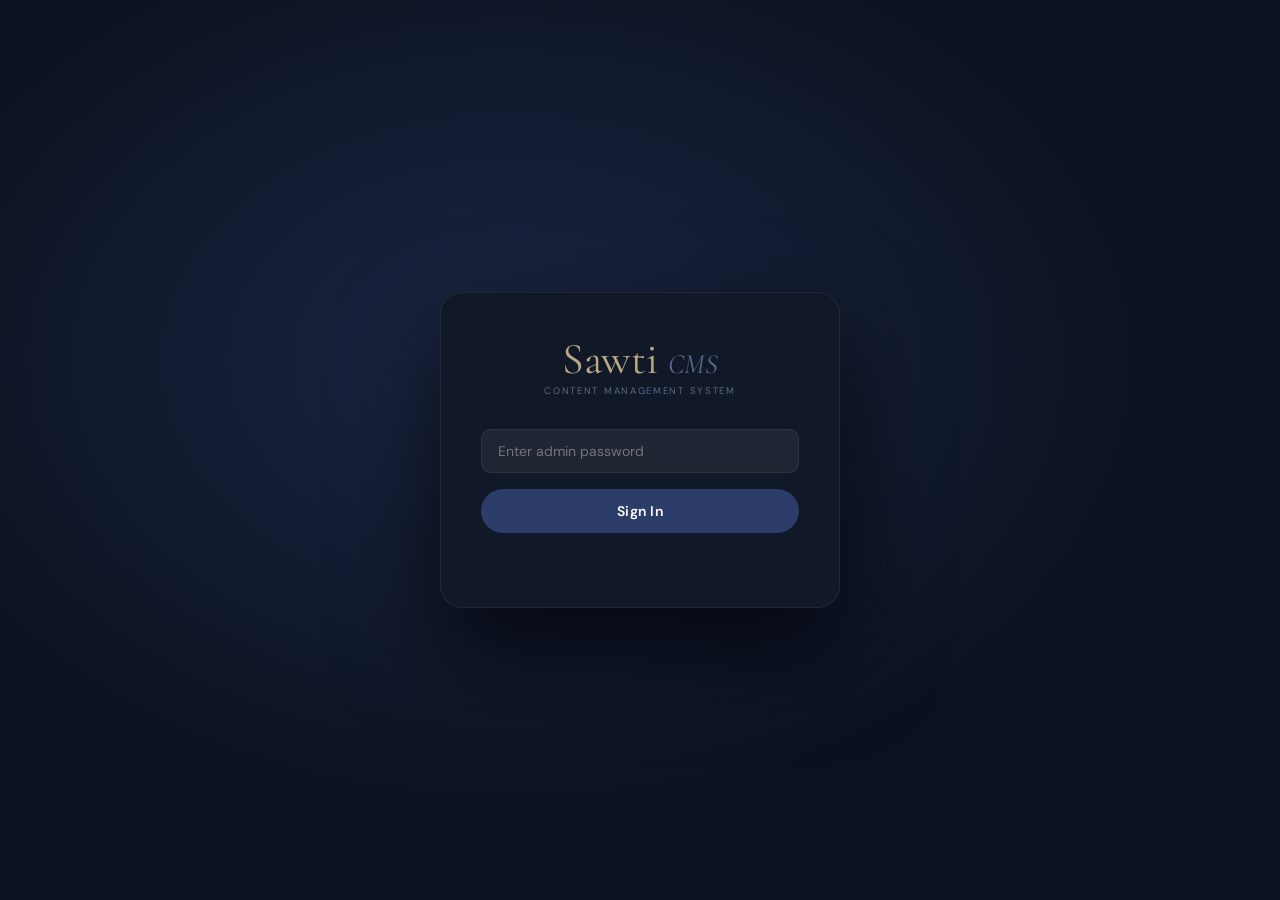
<file: sawti-updated/admin.html>
<!DOCTYPE html>
<html lang="en">
<head>
<meta charset="UTF-8">
<meta name="viewport" content="width=device-width, initial-scale=1.0">
<title>Sawti CMS — Admin</title>
<link href="https://fonts.googleapis.com/css2?family=DM+Sans:opsz,wght@9..40,300;9..40,400;9..40,500;9..40,600;9..40,700&family=Cormorant+Garamond:ital,wght@1,500&family=Noto+Sans+Arabic:wght@400;500;600&display=swap" rel="stylesheet">
<style>
:root{--bg:#0b1120;--panel:#111827;--card:#1a2540;--b:rgba(255,255,255,0.07);--gold:#baaa84;--navy:#2c3d69;--acc:#4f8ef7;--red:#ef4444;--grn:#22c55e;--ylw:#f59e0b;--txt:#e8edf5;--mut:#5a6a8a;--f:'DM Sans',system-ui,sans-serif;}
*,*::before,*::after{box-sizing:border-box;margin:0;padding:0;}
html,body{height:100%;overflow:hidden;}
body{font-family:var(--f);background:var(--bg);color:var(--txt);-webkit-font-smoothing:antialiased;}
button,input,textarea,select{font-family:var(--f);}
a{color:inherit;text-decoration:none;}
::-webkit-scrollbar{width:5px;height:5px;}
::-webkit-scrollbar-track{background:transparent;}
::-webkit-scrollbar-thumb{background:rgba(255,255,255,.1);border-radius:3px;}

/* ── LOGIN ─────────────────────────────────────────── */
#login{position:fixed;inset:0;z-index:9999;background:radial-gradient(ellipse at 40% 40%,rgba(44,61,105,.5) 0%,transparent 60%),var(--bg);display:flex;align-items:center;justify-content:center;}
.lb{width:400px;padding:2.75rem 2.5rem;background:var(--panel);border:1px solid var(--b);border-radius:22px;box-shadow:0 40px 100px rgba(0,0,0,.7);text-align:center;}
.lb-logo{font-family:'Cormorant Garamond',serif;font-style:italic;font-size:44px;color:#fff;margin-bottom:4px;line-height:1;}
.lb-logo em{color:var(--gold);font-style:normal;}
.lb-sub{font-size:9.5px;letter-spacing:.18em;text-transform:uppercase;color:var(--mut);margin-bottom:2rem;}
.lb input{width:100%;padding:12px 16px;border-radius:10px;margin-bottom:1rem;background:rgba(255,255,255,.06);border:1.5px solid var(--b);color:var(--txt);font-size:14px;outline:none;transition:border-color .2s;}
.lb input:focus{border-color:var(--gold);}
.lb-btn{width:100%;padding:13px;border-radius:40px;border:none;cursor:pointer;background:var(--navy);color:#fff;font-size:14px;font-weight:600;letter-spacing:.03em;transition:all .2s;}
.lb-btn:hover{background:var(--gold);color:#0b1120;}
.lb-err{font-size:12px;color:var(--red);margin-top:.75rem;min-height:18px;}

/* ── APP SHELL ──────────────────────────────────────── */
#app{display:none;height:100vh;flex-direction:column;}

/* ── TOP BAR ────────────────────────────────────────── */
.tb{height:54px;display:flex;align-items:center;background:var(--panel);border-bottom:1px solid var(--b);flex-shrink:0;z-index:400;}
.tb-brand{width:220px;flex-shrink:0;padding:0 1.25rem;display:flex;align-items:center;gap:10px;}
.tb-logo{font-family:'Cormorant Garamond',serif;font-style:italic;font-size:22px;color:#fff;white-space:nowrap;}
.tb-logo em{color:var(--gold);font-style:normal;}
.tb-tag{font-size:8px;letter-spacing:.16em;text-transform:uppercase;color:var(--mut);}
.tb-sep{width:1px;height:28px;background:var(--b);flex-shrink:0;}
.tb-pages{display:flex;align-items:center;gap:3px;padding:0 .75rem;flex:1;overflow-x:auto;scrollbar-width:none;}
.tb-pages::-webkit-scrollbar{display:none;}
.ptab{flex-shrink:0;height:34px;padding:0 13px;border-radius:7px;border:none;cursor:pointer;background:none;color:var(--mut);font-size:12px;font-weight:500;transition:all .15s;white-space:nowrap;display:flex;align-items:center;gap:6px;}
.ptab:hover{background:rgba(255,255,255,.05);color:var(--txt);}
.ptab.on{background:rgba(79,142,247,.15);color:var(--acc);}
.tb-right{display:flex;align-items:center;gap:8px;padding:0 1rem;margin-left:auto;flex-shrink:0;}
.tb-langrow{display:flex;gap:2px;background:rgba(0,0,0,.25);border-radius:7px;padding:2px;}
.tb-lang{height:28px;padding:0 10px;border:none;border-radius:5px;cursor:pointer;background:none;color:var(--mut);font-size:11px;font-weight:600;transition:all .15s;}
.tb-lang.on{background:var(--navy);color:#fff;}
.dev-row{display:flex;gap:2px;padding:2px;background:rgba(0,0,0,.3);border-radius:7px;}
.dev{width:28px;height:26px;border-radius:4px;border:none;cursor:pointer;background:none;color:var(--mut);display:flex;align-items:center;justify-content:center;transition:all .15s;font-size:13px;}
.dev.on{background:rgba(255,255,255,.12);color:var(--txt);}
.pub-btn{padding:8px 20px;border-radius:20px;border:none;cursor:pointer;background:var(--grn);color:#fff;font-size:12.5px;font-weight:700;transition:all .2s;white-space:nowrap;}
.pub-btn:hover{background:#16a34a;}
.pub-ok{font-size:12px;color:var(--grn);display:none;white-space:nowrap;}
.lo-btn{padding:6px 13px;border-radius:20px;border:1px solid var(--b);background:none;color:var(--mut);cursor:pointer;font-size:12px;transition:all .15s;}
.lo-btn:hover{border-color:var(--red);color:var(--red);}

/* ── SPLIT ──────────────────────────────────────────── */
.split{flex:1;display:flex;overflow:hidden;}

/* ── SIDEBAR ────────────────────────────────────────── */
.sb{width:220px;flex-shrink:0;background:var(--panel);border-right:1px solid var(--b);overflow-y:auto;display:flex;flex-direction:column;}
.sb-section{padding:.6rem .75rem .25rem;}
.sb-sh{font-size:8.5px;font-weight:700;letter-spacing:.16em;text-transform:uppercase;color:var(--mut);padding:.1rem .5rem .5rem;display:block;}
.sbn{width:100%;padding:7px 10px;border-radius:8px;border:none;cursor:pointer;background:none;color:var(--mut);font-size:12.5px;font-weight:500;text-align:left;display:flex;align-items:center;gap:8px;transition:all .15s;margin-bottom:2px;}
.sbn:hover{background:rgba(255,255,255,.05);color:var(--txt);}
.sbn.on{background:rgba(186,170,132,.12);color:var(--gold);}
.sbn-ic{width:16px;text-align:center;flex-shrink:0;opacity:.7;font-size:13px;}
.sb-div{height:1px;background:var(--b);margin:.5rem .75rem;}

/* ── MAIN EDITOR AREA ───────────────────────────────── */
.main{flex:1;overflow:hidden;display:flex;flex-direction:column;}
.panels{flex:1;overflow-y:auto;}
.panel{display:none;padding:1.5rem;}
.panel.on{display:block;}

/* ── PANEL HEADER ───────────────────────────────────── */
.pnl-hd{display:flex;align-items:center;justify-content:space-between;margin-bottom:1.25rem;}
.pnl-title{font-size:17px;font-weight:700;color:var(--txt);}
.pnl-sub{font-size:12px;color:var(--mut);margin-top:2px;}
.lang-tabs{display:flex;gap:3px;background:rgba(0,0,0,.25);border-radius:9px;padding:3px;}
.ltab{padding:5px 14px;border-radius:6px;border:none;cursor:pointer;background:none;color:var(--mut);font-size:11.5px;font-weight:600;transition:all .15s;}
.ltab.on{background:var(--navy);color:#fff;}

/* ── FORM COMPONENTS ────────────────────────────────── */
.fld{margin-bottom:1rem;}
.lbl{font-size:10.5px;font-weight:700;letter-spacing:.08em;text-transform:uppercase;color:var(--mut);display:block;margin-bottom:5px;}
.inp,.ta,.sel{width:100%;padding:9px 12px;border-radius:9px;background:rgba(255,255,255,.05);border:1.5px solid var(--b);color:var(--txt);font-size:13px;outline:none;transition:border-color .2s;}
.inp:focus,.ta:focus,.sel:focus{border-color:var(--gold);}
.ta{min-height:72px;resize:vertical;line-height:1.55;}
.sel option{background:var(--card);}
.g2{display:grid;grid-template-columns:1fr 1fr;gap:12px;}
.g3{display:grid;grid-template-columns:1fr 1fr 1fr;gap:12px;}
.card{background:var(--card);border:1px solid var(--b);border-radius:12px;padding:1.25rem;margin-bottom:1rem;}
.card-h{font-size:11.5px;font-weight:700;letter-spacing:.06em;text-transform:uppercase;color:var(--mut);margin-bottom:1rem;display:flex;align-items:center;justify-content:space-between;}

/* ── BUTTONS ────────────────────────────────────────── */
.btn-prim{padding:10px 20px;border-radius:9px;border:none;cursor:pointer;background:var(--navy);color:#fff;font-size:13px;font-weight:600;transition:all .2s;}
.btn-prim:hover{background:var(--acc);}
.btn-gold{padding:10px 20px;border-radius:9px;border:none;cursor:pointer;background:var(--gold);color:#0b1120;font-size:13px;font-weight:700;transition:all .2s;}
.btn-gold:hover{filter:brightness(1.1);}
.btn-ghost{padding:8px 14px;border-radius:8px;border:1.5px solid var(--b);background:none;color:var(--mut);font-size:12.5px;cursor:pointer;transition:all .15s;}
.btn-ghost:hover{border-color:var(--gold);color:var(--gold);}
.btn-danger{padding:8px 14px;border-radius:8px;border:none;background:rgba(239,68,68,.12);color:var(--red);font-size:12.5px;cursor:pointer;font-weight:600;transition:all .15s;}
.btn-danger:hover{background:var(--red);color:#fff;}
.btn-sm{padding:4px 10px;border-radius:6px;font-size:11px;font-weight:600;}
.btn-add{width:100%;padding:10px;border-radius:9px;border:1.5px dashed rgba(186,170,132,.3);background:none;color:var(--mut);font-size:13px;cursor:pointer;display:flex;align-items:center;justify-content:center;gap:6px;transition:all .2s;margin-top:8px;}
.btn-add:hover{border-color:var(--gold);color:var(--gold);}

/* ── ARTICLE ROWS ───────────────────────────────────── */
.art-list{display:flex;flex-direction:column;gap:8px;margin-bottom:10px;}
.art-item{background:var(--card);border:1px solid var(--b);border-radius:10px;padding:12px 14px;display:flex;align-items:flex-start;gap:12px;transition:all .15s;}
.art-item:hover{border-color:rgba(186,170,132,.25);}
.art-drag{color:var(--mut);cursor:grab;font-size:14px;padding-top:2px;flex-shrink:0;}
.art-body{flex:1;min-width:0;}
.art-title{font-size:13px;font-weight:600;color:var(--txt);margin-bottom:3px;line-height:1.35;white-space:nowrap;overflow:hidden;text-overflow:ellipsis;}
.art-meta{font-size:10.5px;color:var(--mut);display:flex;gap:8px;flex-wrap:wrap;}
.art-tag{padding:1px 7px;border-radius:20px;background:rgba(186,170,132,.12);color:var(--gold);font-size:10px;font-weight:600;}
.art-actions{display:flex;gap:5px;flex-shrink:0;}

/* ── EDIT MODAL ─────────────────────────────────────── */
#modal-bg{position:fixed;inset:0;z-index:8000;background:rgba(0,0,0,.65);display:none;align-items:center;justify-content:center;}
#modal-bg.vis{display:flex;}
.modal{width:560px;max-height:90vh;background:var(--panel);border:1px solid rgba(79,142,247,.3);border-radius:18px;box-shadow:0 30px 90px rgba(0,0,0,.8);display:flex;flex-direction:column;overflow:hidden;}
.modal-head{display:flex;align-items:center;justify-content:space-between;padding:.9rem 1.25rem;border-bottom:1px solid var(--b);flex-shrink:0;}
.modal-title{font-size:14px;font-weight:700;color:var(--txt);}
.modal-x{width:26px;height:26px;border-radius:6px;border:none;cursor:pointer;background:rgba(255,255,255,.07);color:var(--mut);font-size:16px;line-height:1;display:flex;align-items:center;justify-content:center;transition:all .15s;}
.modal-x:hover{background:var(--red);color:#fff;}
.modal-body{padding:1.25rem;overflow-y:auto;flex:1;}
.modal-foot{display:flex;gap:8px;justify-content:flex-end;padding:.9rem 1.25rem;border-top:1px solid var(--b);flex-shrink:0;}

/* ── HEADLINE ROWS ──────────────────────────────────── */
.hl-list{display:flex;flex-direction:column;gap:6px;margin-bottom:8px;}
.hl-item{display:flex;gap:6px;align-items:center;}
.hl-item .inp{flex:1;}
.hl-del{width:30px;height:34px;border-radius:7px;border:none;cursor:pointer;background:rgba(239,68,68,.1);color:var(--red);font-size:15px;flex-shrink:0;display:flex;align-items:center;justify-content:center;transition:all .15s;}
.hl-del:hover{background:var(--red);color:#fff;}

/* ── IMAGE UPLOAD ───────────────────────────────────── */
.img-up{width:100%;aspect-ratio:16/7;border:2px dashed rgba(255,255,255,.1);border-radius:10px;display:flex;flex-direction:column;align-items:center;justify-content:center;cursor:pointer;position:relative;overflow:hidden;transition:border-color .2s;background:rgba(0,0,0,.2);}
.img-up:hover{border-color:var(--gold);}
.img-up img{position:absolute;inset:0;width:100%;height:100%;object-fit:cover;}
.img-up-label{font-size:11.5px;color:var(--mut);text-align:center;pointer-events:none;z-index:1;}
.img-up input[type=file]{position:absolute;inset:0;opacity:0;cursor:pointer;}

/* ── STATS DASHBOARD ────────────────────────────────── */
.stats-grid{display:grid;grid-template-columns:repeat(4,1fr);gap:12px;margin-bottom:1.5rem;}
.stat-card{background:var(--card);border:1px solid var(--b);border-radius:12px;padding:1.25rem;}
.stat-val{font-size:28px;font-weight:700;color:var(--txt);line-height:1;}
.stat-lbl{font-size:11px;color:var(--mut);margin-top:4px;}
.stat-icon{font-size:22px;margin-bottom:.5rem;}
.activity{background:var(--card);border:1px solid var(--b);border-radius:12px;padding:1.25rem;}
.act-item{display:flex;align-items:center;gap:10px;padding:.6rem 0;border-bottom:1px solid var(--b);}
.act-item:last-child{border-bottom:none;}
.act-dot{width:7px;height:7px;border-radius:50%;flex-shrink:0;}
.act-txt{font-size:12.5px;color:var(--txt);flex:1;}
.act-time{font-size:11px;color:var(--mut);}

/* ── SECTION BADGE ──────────────────────────────────── */
.sec-badge{display:inline-flex;align-items:center;gap:5px;padding:4px 10px;border-radius:20px;font-size:10.5px;font-weight:600;border:1px solid;margin-bottom:.75rem;}

/* ── PREVIEW FRAME ──────────────────────────────────── */
.pv{flex:1;display:flex;flex-direction:column;overflow:hidden;background:#0a0f1e;border-left:1px solid var(--b);}
.pvbar{height:40px;background:rgba(0,0,0,.3);border-bottom:1px solid var(--b);display:flex;align-items:center;padding:0 .75rem;gap:6px;flex-shrink:0;}
.pv-url{flex:1;padding:4px 10px;border-radius:6px;border:1px solid var(--b);background:rgba(255,255,255,.05);color:var(--mut);font-size:11.5px;outline:none;font-family:monospace;}
.pv-ib{width:26px;height:26px;border-radius:6px;border:none;cursor:pointer;background:rgba(255,255,255,.06);color:var(--mut);display:flex;align-items:center;justify-content:center;font-size:12px;transition:all .15s;}
.pv-ib:hover{background:rgba(255,255,255,.12);color:var(--txt);}
.pvwrap{flex:1;display:flex;align-items:center;justify-content:center;overflow:hidden;padding:0;transition:all .3s;}
#pv-frame{width:100%;height:100%;border:none;background:white;}
.pvwrap.tablet{padding:1rem;}
.pvwrap.tablet #pv-frame{width:768px;border-radius:12px;box-shadow:0 24px 80px rgba(0,0,0,.9);}
.pvwrap.mobile{padding:1rem;}
.pvwrap.mobile #pv-frame{width:390px;max-height:844px;border-radius:34px;box-shadow:0 24px 80px rgba(0,0,0,.9);}

/* ── COLOR SWATCH ───────────────────────────────────── */
.swatch-row{display:flex;gap:8px;align-items:center;margin-bottom:.75rem;}
.swatch-row input[type=color]{width:40px;height:34px;border:none;border-radius:7px;cursor:pointer;padding:2px;background:transparent;}
.swatch-lbl{font-size:12.5px;color:var(--txt);flex:1;}
.swatch-val{font-size:11.5px;color:var(--mut);font-family:monospace;}

/* ── TOAST ──────────────────────────────────────────── */
#toast{position:fixed;bottom:24px;right:24px;z-index:9999;background:var(--grn);color:#fff;padding:10px 20px;border-radius:10px;font-size:13px;font-weight:600;box-shadow:0 8px 30px rgba(0,0,0,.5);transform:translateY(10px);opacity:0;transition:all .3s;pointer-events:none;}
#toast.show{transform:translateY(0);opacity:1;}
#toast.err{background:var(--red);}
</style>
</head>
<body>

<!-- LOGIN -->
<div id="login">
  <div class="lb">
    <div class="lb-logo"><em>Sawti</em> <span style="color:var(--mut);font-size:28px;">CMS</span></div>
    <div class="lb-sub">Content Management System</div>
    <input type="password" id="pw-input" placeholder="Enter admin password" onkeydown="if(event.key==='Enter')doLogin()">
    <button class="lb-btn" onclick="doLogin()">Sign In</button>
    <div class="lb-err" id="lb-err"></div>
  </div>
</div>

<!-- APP -->
<div id="app">
  <!-- TOP BAR -->
  <div class="tb">
    <div class="tb-brand">
      <div>
        <div class="tb-logo"><em>Sawti</em></div>
        <span class="tb-tag">CMS Studio</span>
      </div>
    </div>
    <div class="tb-sep"></div>
    <div class="tb-pages">
      <button class="ptab on" data-page="index.html" onclick="switchPage('index.html',this)">🏠 Home</button>
      <button class="ptab" data-page="about.html" onclick="switchPage('about.html',this)">ℹ️ About</button>
      <button class="ptab" data-page="contact.html" onclick="switchPage('contact.html',this)">✉️ Contact</button>
    </div>
    <div class="tb-right">
      <div class="tb-langrow">
        <button class="tb-lang on" data-l="en" onclick="setGlobalLang('en',this)">EN</button>
        <button class="tb-lang" data-l="ar" onclick="setGlobalLang('ar',this)">AR</button>
        <button class="tb-lang" data-l="fr" onclick="setGlobalLang('fr',this)">FR</button>
      </div>
      <div class="dev-row">
        <button class="dev on" title="Desktop" onclick="setDevice('desktop',this)">🖥</button>
        <button class="dev" title="Tablet" onclick="setDevice('tablet',this)">📱</button>
        <button class="dev" title="Mobile" onclick="setDevice('mobile',this)">📲</button>
      </div>
      <button class="pub-btn" onclick="publish()">▲ Publish</button>
      <span class="pub-ok" id="pub-ok">✓ Published!</span>
      <button class="lo-btn" onclick="logout()">Sign Out</button>
    </div>
  </div>

  <!-- SPLIT -->
  <div class="split">
    <!-- SIDEBAR -->
    <div class="sb">
      <div class="sb-section">
        <span class="sb-sh">Overview</span>
        <button class="sbn on" onclick="showPanel('p-dash',this)"><span class="sbn-ic">📊</span>Dashboard</button>
      </div>
      <div class="sb-div"></div>
      <div class="sb-section">
        <span class="sb-sh">Content</span>
        <button class="sbn" onclick="showPanel('p-hero',this)"><span class="sbn-ic">🎯</span>Hero Section</button>
        <button class="sbn" onclick="showPanel('p-headlines',this)"><span class="sbn-ic">📰</span>Headlines Ticker</button>
        <button class="sbn" onclick="showPanel('p-articles',this)"><span class="sbn-ic">📝</span>Articles</button>
        <button class="sbn" onclick="showPanel('p-cats',this)"><span class="sbn-ic">🏷</span>Categories</button>
      </div>
      <div class="sb-div"></div>
      <div class="sb-section">
        <span class="sb-sh">Pages</span>
        <button class="sbn" onclick="showPanel('p-about',this)"><span class="sbn-ic">ℹ️</span>About Page</button>
        <button class="sbn" onclick="showPanel('p-contact',this)"><span class="sbn-ic">✉️</span>Contact Page</button>
        <button class="sbn" onclick="showPanel('p-footer',this)"><span class="sbn-ic">🔗</span>Footer</button>
      </div>
      <div class="sb-div"></div>
      <div class="sb-section">
        <span class="sb-sh">System</span>
        <button class="sbn" onclick="showPanel('p-design',this)"><span class="sbn-ic">🎨</span>Design</button>
        <button class="sbn" onclick="showPanel('p-settings',this)"><span class="sbn-ic">⚙️</span>Settings</button>
      </div>
    </div>

    <!-- MAIN EDITOR -->
    <div class="main">
      <div class="panels">

        <!-- DASHBOARD -->
        <div class="panel on" id="p-dash">
          <div class="pnl-hd">
            <div><div class="pnl-title">Dashboard</div><div class="pnl-sub">Overview of your Sawti content</div></div>
          </div>
          <div class="stats-grid" id="dash-stats"></div>
          <div class="activity">
            <div class="card-h">Recent Actions</div>
            <div id="dash-log"><div style="color:var(--mut);font-size:12.5px;padding:.5rem 0;">No actions yet this session.</div></div>
          </div>
        </div>

        <!-- HERO -->
        <div class="panel" id="p-hero">
          <div class="pnl-hd">
            <div><div class="pnl-title">Hero Section</div><div class="pnl-sub">Edit the main hero for each language</div></div>
            <div class="lang-tabs" id="hero-lang-tabs"></div>
          </div>
          <div id="hero-forms"></div>
        </div>

        <!-- HEADLINES -->
        <div class="panel" id="p-headlines">
          <div class="pnl-hd">
            <div><div class="pnl-title">Headlines Ticker</div><div class="pnl-sub">Manage breaking news headlines for each language</div></div>
            <div class="lang-tabs" id="hl-lang-tabs"></div>
          </div>
          <div id="hl-forms"></div>
        </div>

        <!-- ARTICLES -->
        <div class="panel" id="p-articles">
          <div class="pnl-hd">
            <div><div class="pnl-title">Articles</div><div class="pnl-sub">Add, edit and organise articles per language</div></div>
            <div style="display:flex;gap:8px;align-items:center;">
              <div class="lang-tabs" id="art-lang-tabs"></div>
              <button class="btn-gold btn-sm" onclick="openAddArticle()">+ Add Article</button>
            </div>
          </div>
          <div id="art-forms"></div>
        </div>

        <!-- CATEGORIES -->
        <div class="panel" id="p-cats">
          <div class="pnl-hd">
            <div><div class="pnl-title">Categories</div><div class="pnl-sub">Rename category labels per language</div></div>
            <div class="lang-tabs" id="cats-lang-tabs"></div>
          </div>
          <div id="cats-forms"></div>
        </div>

        <!-- ABOUT PAGE -->
        <div class="panel" id="p-about">
          <div class="pnl-hd">
            <div><div class="pnl-title">About Page</div><div class="pnl-sub">Edit About Sawti content per language</div></div>
            <div class="lang-tabs" id="about-lang-tabs"></div>
          </div>
          <div id="about-forms"></div>
        </div>

        <!-- CONTACT PAGE -->
        <div class="panel" id="p-contact">
          <div class="pnl-hd">
            <div><div class="pnl-title">Contact Page</div><div class="pnl-sub">Edit Contact page content per language</div></div>
            <div class="lang-tabs" id="contact-lang-tabs"></div>
          </div>
          <div id="contact-forms"></div>
        </div>

        <!-- FOOTER -->
        <div class="panel" id="p-footer">
          <div class="pnl-hd">
            <div><div class="pnl-title">Footer</div><div class="pnl-sub">Edit footer content per language</div></div>
            <div class="lang-tabs" id="footer-lang-tabs"></div>
          </div>
          <div id="footer-forms"></div>
        </div>

        <!-- DESIGN -->
        <div class="panel" id="p-design">
          <div class="pnl-hd">
            <div><div class="pnl-title">Design</div><div class="pnl-sub">Customise site colours and typography</div></div>
          </div>
          <div class="card">
            <div class="card-h">Brand Colours</div>
            <div id="color-rows"></div>
            <button class="btn-prim" style="margin-top:.5rem;" onclick="applyDesign()">Apply to Preview</button>
            <button class="btn-ghost" style="margin-top:.5rem;margin-left:8px;" onclick="resetDesign()">Reset Defaults</button>
          </div>
        </div>

        <!-- SETTINGS -->
        <div class="panel" id="p-settings">
          <div class="pnl-hd">
            <div><div class="pnl-title">Settings</div><div class="pnl-sub">Site configuration and admin access</div></div>
          </div>
          <div class="card">
            <div class="card-h">Navigation Links</div>
            <div class="fld"><label class="lbl">Home Label</label><input class="inp" id="s-nav-home" value="Home"></div>
            <div class="fld"><label class="lbl">About Label</label><input class="inp" id="s-nav-about" value="About Sawti"></div>
            <div class="fld"><label class="lbl">Contact Label</label><input class="inp" id="s-nav-contact" value="Contact"></div>
          </div>
          <div class="card">
            <div class="card-h">Admin Password</div>
            <div class="fld"><label class="lbl">Current Password</label><input class="inp" type="password" id="s-pw-cur" placeholder="Enter current password"></div>
            <div class="fld"><label class="lbl">New Password</label><input class="inp" type="password" id="s-pw-new" placeholder="New password"></div>
            <div class="fld"><label class="lbl">Confirm New Password</label><input class="inp" type="password" id="s-pw-conf" placeholder="Confirm new password"></div>
            <button class="btn-prim" onclick="changePassword()">Update Password</button>
          </div>
          <div class="card">
            <div class="card-h" style="color:var(--red);">Danger Zone</div>
            <button class="btn-danger" onclick="clearCMS()">Reset All CMS Data</button>
            <p style="font-size:11.5px;color:var(--mut);margin-top:.5rem;">This clears all published overrides and restores default content.</p>
          </div>
        </div>

      </div><!-- /panels -->
    </div><!-- /main -->

    <!-- PREVIEW PANE -->
    <div class="pv" id="pv-pane">
      <div class="pvbar">
        <button class="pv-ib" onclick="reloadFrame()" title="Reload">↺</button>
        <input class="pv-url" id="pv-url" value="index.html" readonly>
        <button class="pv-ib" onclick="openInTab()" title="Open in tab">↗</button>
      </div>
      <div class="pvwrap" id="pvwrap">
        <iframe id="pv-frame" src="index.html"></iframe>
      </div>
    </div>

  </div><!-- /split -->
</div><!-- /app -->

<!-- ARTICLE MODAL -->
<div id="modal-bg">
  <div class="modal">
    <div class="modal-head">
      <div class="modal-title" id="modal-title">Add Article</div>
      <button class="modal-x" onclick="closeModal()">✕</button>
    </div>
    <div class="modal-body" id="modal-body"></div>
    <div class="modal-foot">
      <button class="btn-ghost" onclick="closeModal()">Cancel</button>
      <button class="btn-gold" onclick="saveArticle()">Save Article</button>
    </div>
  </div>
</div>

<!-- TOAST -->
<div id="toast"></div>

<script>
// ═══════════════════════════════════════════════════════
// STATE
// ═══════════════════════════════════════════════════════
var PASS_KEY = 'sawti_admin_pass';
var CMS_KEY  = 'sawti_cms';
var DESIGN_KEY = 'sawti_design';

var LANGS = ['en','ar','fr'];
var LANG_LABELS = {en:'English',ar:'العربية',fr:'Français'};

var CAT_KEYS = ['all','news-programs','pictures','authors','legal-advice','media'];
var CAT_DEFAULTS = {
  en: ['All','News Programs','Pictures','Authors','Legal advice','Media'],
  ar: ['الكل','البرامج الإخبارية','الصور','الكتّاب','الاستشارات القانونية','الإعلام'],
  fr: ['Tout','Programmes','Photos','Auteurs','Conseils juridiques','Médias']
};

var DESIGN_DEFAULTS = {
  '--gold':'#baaa84',
  '--navy':'#2c3d69',
  '--acc':'#4f8ef7',
  '--bg-site':'#0b1523',
  '--ink':'#f0ece2'
};

var COLOR_LABELS = {
  '--gold':'Accent Gold',
  '--navy':'Navy Blue',
  '--acc':'Link Blue',
  '--bg-site':'Site Background',
  '--ink':'Text Color'
};

// Global state
var _globalLang = 'en';
var _editingArticle = null; // { lang, secIdx, cardIdx } or null for new
var _cms = {}; // local working copy

// Active lang per panel
var _panelLang = {hero:'en',headlines:'en',articles:'en',cats:'en',about:'en',contact:'en',footer:'en'};

// Section names (used in article editor)
var SECTION_NAMES = {
  en: ['English News','Arabic News Section','French News Section'],
  ar: ['أخبار إنجليزية','قسم الأخبار العربية','قسم الأخبار الفرنسية'],
  fr: ['Actualités Anglaises','Section Arabe','Section Française']
};

// ═══════════════════════════════════════════════════════
// INIT
// ═══════════════════════════════════════════════════════
function init() {
  loadCMS();
  buildDash();
  buildHeroForms();
  buildHlForms();
  buildArtForms();
  buildCatsForms();
  buildAboutForms();
  buildContactForms();
  buildFooterForms();
  buildDesignPanel();
}

function loadCMS() {
  try {
    var raw = localStorage.getItem(CMS_KEY);
    _cms = raw ? JSON.parse(raw) : {};
  } catch(e) { _cms = {}; }
  LANGS.forEach(function(l){ if(!_cms[l]) _cms[l] = {}; });
}

function saveCMS() {
  try { localStorage.setItem(CMS_KEY, JSON.stringify(_cms)); } catch(e) {}
}

// ═══════════════════════════════════════════════════════
// LOGIN
// ═══════════════════════════════════════════════════════
function doLogin() {
  var pw = document.getElementById('pw-input').value;
  var stored = localStorage.getItem(PASS_KEY) || 'sawti2026';
  if (pw === stored) {
    document.getElementById('login').style.display = 'none';
    document.getElementById('app').style.display = 'flex';
    init();
  } else {
    var e = document.getElementById('lb-err');
    e.textContent = 'Incorrect password. Try again.';
    e.style.display = 'block';
    setTimeout(function(){ e.style.display='none'; e.textContent=''; }, 3000);
  }
}
function logout() {
  document.getElementById('app').style.display = 'none';
  document.getElementById('login').style.display = 'flex';
  document.getElementById('pw-input').value = '';
}

// ═══════════════════════════════════════════════════════
// NAVIGATION
// ═══════════════════════════════════════════════════════
function showPanel(id, btn) {
  document.querySelectorAll('.panel').forEach(function(p){ p.classList.remove('on'); });
  document.querySelectorAll('.sbn').forEach(function(b){ b.classList.remove('on'); });
  var p = document.getElementById(id);
  if (p) p.classList.add('on');
  if (btn) btn.classList.add('on');
}

function switchPage(page, btn) {
  document.querySelectorAll('.ptab').forEach(function(b){ b.classList.remove('on'); });
  if (btn) btn.classList.add('on');
  var frame = document.getElementById('pv-frame');
  frame.src = page;
  document.getElementById('pv-url').value = page;
}

function setGlobalLang(l, btn) {
  _globalLang = l;
  document.querySelectorAll('.tb-lang').forEach(function(b){ b.classList.remove('on'); });
  if (btn) btn.classList.add('on');
  // Reflect in preview
  var frame = document.getElementById('pv-frame');
  try {
    frame.contentWindow.postMessage({type:'setLang',lang:l},'*');
  } catch(e){}
}

function setDevice(d, btn) {
  document.querySelectorAll('.dev').forEach(function(b){ b.classList.remove('on'); });
  if (btn) btn.classList.add('on');
  var wrap = document.getElementById('pvwrap');
  wrap.className = 'pvwrap' + (d !== 'desktop' ? ' '+d : '');
}

function reloadFrame() {
  var f = document.getElementById('pv-frame');
  f.src = f.src;
}
function openInTab() {
  window.open(document.getElementById('pv-url').value, '_blank');
}

// ═══════════════════════════════════════════════════════
// PUBLISH
// ═══════════════════════════════════════════════════════
function publish() {
  collectAllForms();
  saveCMS();
  // Also apply design
  applyDesign();
  var ok = document.getElementById('pub-ok');
  ok.style.display = 'inline';
  setTimeout(function(){ ok.style.display='none'; }, 3000);
  reloadFrame();
  toast('Changes published!');
  logAction('Published all changes');
}

// ═══════════════════════════════════════════════════════
// COLLECT ALL FORM DATA
// ═══════════════════════════════════════════════════════
function collectAllForms() {
  collectHeroForms();
  collectHlForms();
  collectCatsForms();
  collectAboutForms();
  collectContactForms();
  collectFooterForms();
}

// ═══════════════════════════════════════════════════════
// LANG TABS HELPER
// ═══════════════════════════════════════════════════════
function buildLangTabs(containerId, panelKey, callback) {
  var c = document.getElementById(containerId);
  if (!c) return;
  c.innerHTML = '';
  LANGS.forEach(function(l) {
    var btn = document.createElement('button');
    btn.className = 'ltab' + (l === _panelLang[panelKey] ? ' on' : '');
    btn.textContent = l.toUpperCase();
    btn.onclick = function() {
      _panelLang[panelKey] = l;
      c.querySelectorAll('.ltab').forEach(function(b){ b.classList.remove('on'); });
      btn.classList.add('on');
      callback(l);
    };
    c.appendChild(btn);
  });
}

// ═══════════════════════════════════════════════════════
// DASHBOARD
// ═══════════════════════════════════════════════════════
function buildDash() {
  var stats = document.getElementById('dash-stats');
  var totalArts = 0;
  LANGS.forEach(function(l){
    var secs = (_cms[l] && _cms[l].sections) || [];
    secs.forEach(function(s){ totalArts += (s.cards||[]).length; });
  });
  stats.innerHTML = [
    {icon:'📝',val:totalArts,lbl:'Total Articles'},
    {icon:'🌐',val:3,lbl:'Languages'},
    {icon:'🏷',val:6,lbl:'Categories'},
    {icon:'📄',val:3,lbl:'Pages'}
  ].map(function(s){
    return '<div class="stat-card"><div class="stat-icon">'+s.icon+'</div><div class="stat-val">'+s.val+'</div><div class="stat-lbl">'+s.lbl+'</div></div>';
  }).join('');
}

var _actLog = [];
function logAction(msg) {
  var now = new Date();
  var t = now.getHours().toString().padStart(2,'0')+':'+now.getMinutes().toString().padStart(2,'0');
  _actLog.unshift({msg:msg,t:t});
  if (_actLog.length > 8) _actLog.pop();
  var el = document.getElementById('dash-log');
  if (!el) return;
  el.innerHTML = _actLog.map(function(a){
    return '<div class="act-item"><div class="act-dot" style="background:var(--grn)"></div><div class="act-txt">'+esc(a.msg)+'</div><div class="act-time">'+a.t+'</div></div>';
  }).join('');
}

// ═══════════════════════════════════════════════════════
// HERO
// ═══════════════════════════════════════════════════════
function buildHeroForms() {
  buildLangTabs('hero-lang-tabs','hero',function(l){ renderHeroForm(l); });
  renderHeroForm('en');
}
function renderHeroForm(lang) {
  var d = (_cms[lang] && _cms[lang].hero) || {};
  var html = '<div class="card"><div class="card-h">Hero — '+LANG_LABELS[lang]+'</div>'+
    '<div class="fld"><label class="lbl">Hero Image URL</label><input class="inp" id="hero-img-'+lang+'" value="'+esc(d.img||'')+'" placeholder="https://... or local path"></div>'+
    '<div class="g2">'+
    '<div class="fld"><label class="lbl">Badge / Label</label><input class="inp" id="hero-badge-'+lang+'" value="'+esc(d.badge||'')+'" placeholder="e.g. Breaking"></div>'+
    '<div class="fld"><label class="lbl">Date</label><input class="inp" id="hero-date-'+lang+'" value="'+esc(d.date||'')+'" placeholder="e.g. April 2026"></div>'+
    '</div>'+
    '<div class="fld"><label class="lbl">Headline Title</label><input class="inp" id="hero-title-'+lang+'" value="'+esc(d.title||'')+'" placeholder="Main headline"></div>'+
    '<div class="fld"><label class="lbl">Subheadline / Dek</label><textarea class="ta" id="hero-dek-'+lang+'" placeholder="Short description...">'+esc(d.dek||'')+'</textarea></div>'+
    '<div class="fld"><label class="lbl">CTA Button Text</label><input class="inp" id="hero-cta-'+lang+'" value="'+esc(d.cta||'')+'" placeholder="e.g. Read More"></div>'+
    '</div>';
  document.getElementById('hero-forms').innerHTML = html;
}
function collectHeroForms() {
  LANGS.forEach(function(l){
    var img   = val('hero-img-'+l);
    var badge = val('hero-badge-'+l);
    var date  = val('hero-date-'+l);
    var title = val('hero-title-'+l);
    var dek   = val('hero-dek-'+l);
    var cta   = val('hero-cta-'+l);
    if (img||badge||date||title||dek||cta) {
      if (!_cms[l]) _cms[l] = {};
      _cms[l].hero = {img:img,badge:badge,date:date,title:title,dek:dek,cta:cta};
    }
  });
}

// ═══════════════════════════════════════════════════════
// HEADLINES
// ═══════════════════════════════════════════════════════
function buildHlForms() {
  buildLangTabs('hl-lang-tabs','headlines',function(l){ renderHlForm(l); });
  renderHlForm('en');
}
function renderHlForm(lang) {
  var items = (_cms[lang] && _cms[lang].headlines) || [];
  var rows = items.map(function(h,i){
    return '<div class="hl-item"><input class="inp" id="hl-'+lang+'-'+i+'" value="'+esc(h)+'"><button class="hl-del" onclick="removeHl(\''+lang+'\','+i+')">✕</button></div>';
  }).join('');
  document.getElementById('hl-forms').innerHTML =
    '<div class="card"><div class="card-h">Headlines — '+LANG_LABELS[lang]+' <span style="color:var(--mut);font-weight:400;font-size:11px;">(scroll ticker at top)</span></div>'+
    '<div class="hl-list" id="hl-list-'+lang+'">'+rows+'</div>'+
    '<button class="btn-add" onclick="addHl(\''+lang+'\')">+ Add Headline</button>'+
    '</div>';
}
function addHl(lang) {
  if (!_cms[lang]) _cms[lang] = {};
  if (!_cms[lang].headlines) _cms[lang].headlines = [];
  _cms[lang].headlines.push('');
  renderHlForm(lang);
}
function removeHl(lang, idx) {
  if (_cms[lang] && _cms[lang].headlines) {
    _cms[lang].headlines.splice(idx,1);
    renderHlForm(lang);
  }
}
function collectHlForms() {
  LANGS.forEach(function(l){
    var items = [];
    var i = 0;
    while (true) {
      var el = document.getElementById('hl-'+l+'-'+i);
      if (!el) break;
      var v = el.value.trim();
      if (v) items.push(v);
      i++;
    }
    if (items.length) {
      if (!_cms[l]) _cms[l] = {};
      _cms[l].headlines = items;
    }
  });
}

// ═══════════════════════════════════════════════════════
// ARTICLES
// ═══════════════════════════════════════════════════════
function buildArtForms() {
  buildLangTabs('art-lang-tabs','articles',function(l){ renderArtList(l); });
  renderArtList('en');
}

function renderArtList(lang) {
  var secs = (_cms[lang] && _cms[lang].sections) || [];
  var html = '';
  if (!secs.length) {
    html = '<div class="card"><p style="color:var(--mut);font-size:13px;">No articles yet for '+LANG_LABELS[lang]+'. Click "+ Add Article" to get started.</p></div>';
  } else {
    secs.forEach(function(sec, si) {
      html += '<div class="card" style="margin-bottom:1rem;">';
      html += '<div class="card-h">'+esc(sec.title||'Section '+(si+1))+'<button class="btn-ghost btn-sm" onclick="addArticleToSection(\''+lang+'\','+si+')">+ Article</button></div>';
      if (sec.featured) {
        html += '<div class="art-item" style="border-color:rgba(186,170,132,.3);margin-bottom:8px;">'+
          '<div class="art-body">'+
          '<div class="art-title">⭐ '+esc(sec.featured.title||'(untitled featured)')+'</div>'+
          '<div class="art-meta"><span class="art-tag">Featured</span><span>'+esc(sec.featured.catKey||'')+'</span></div>'+
          '</div>'+
          '<div class="art-actions">'+
          '<button class="btn-prim btn-sm xs-e" onclick="editFeatured(\''+lang+'\','+si+')">Edit</button>'+
          '<button class="btn-danger btn-sm" onclick="deleteFeatured(\''+lang+'\','+si+')">Del</button>'+
          '</div></div>';
      }
      var cards = sec.cards || [];
      if (cards.length) {
        html += '<div class="art-list">';
        cards.forEach(function(c, ci) {
          html += '<div class="art-item">'+
            '<div class="art-body">'+
            '<div class="art-title">'+esc(c.title||'(untitled)')+'</div>'+
            '<div class="art-meta"><span class="art-tag">'+esc(c.catKey||'media')+'</span><span>'+esc(c.date||'')+'</span></div>'+
            '</div>'+
            '<div class="art-actions">'+
            '<button class="btn-prim btn-sm xs-e" onclick="editArticle(\''+lang+'\','+si+','+ci+')">Edit</button>'+
            '<button class="btn-danger btn-sm" onclick="deleteArticle(\''+lang+'\','+si+','+ci+')">Del</button>'+
            '</div></div>';
        });
        html += '</div>';
      } else {
        html += '<p style="font-size:12px;color:var(--mut);padding:.25rem 0;">No cards in this section.</p>';
      }
      html += '</div>';
    });
    html += '<button class="btn-add" onclick="addSection(\''+lang+'\')">+ Add Section</button>';
  }
  document.getElementById('art-forms').innerHTML = html;
}

function addSection(lang) {
  if (!_cms[lang]) _cms[lang] = {};
  if (!_cms[lang].sections) _cms[lang].sections = [];
  _cms[lang].sections.push({title:'New Section',cards:[],featured:null});
  renderArtList(lang);
  logAction('Added new section in '+lang.toUpperCase());
}

function openAddArticle() {
  var l = _panelLang.articles;
  _editingArticle = {lang:l, secIdx:-1, cardIdx:-1, mode:'new'};
  openModal('Add Article', buildArticleForm(l, null, false));
}
function addArticleToSection(lang, si) {
  _editingArticle = {lang:lang, secIdx:si, cardIdx:-1, mode:'new-to-sec'};
  openModal('Add Article to Section', buildArticleForm(lang, null, false, si));
}
function editArticle(lang, si, ci) {
  var card = _cms[lang].sections[si].cards[ci];
  _editingArticle = {lang:lang, secIdx:si, cardIdx:ci, mode:'edit'};
  openModal('Edit Article', buildArticleForm(lang, card, false, si));
}
function editFeatured(lang, si) {
  var feat = _cms[lang].sections[si].featured;
  _editingArticle = {lang:lang, secIdx:si, cardIdx:-1, mode:'edit-featured'};
  openModal('Edit Featured Article', buildArticleForm(lang, feat, true, si));
}
function deleteFeatured(lang, si) {
  if (confirm('Delete this featured article?')) {
    _cms[lang].sections[si].featured = null;
    renderArtList(lang);
    logAction('Deleted featured article in '+lang.toUpperCase());
  }
}
function deleteArticle(lang, si, ci) {
  if (confirm('Delete this article?')) {
    _cms[lang].sections[si].cards.splice(ci, 1);
    renderArtList(lang);
    logAction('Deleted article in '+lang.toUpperCase());
  }
}

function buildArticleForm(lang, card, isFeatured, si) {
  card = card || {};
  var secs = (_cms[lang] && _cms[lang].sections) || [];
  var secOpts = secs.map(function(s,i){
    return '<option value="'+i+'"'+(i===si?' selected':'')+'>'+esc(s.title||'Section '+(i+1))+'</option>';
  }).join('');
  var catOpts = CAT_KEYS.slice(1).map(function(k,i){
    return '<option value="'+k+'"'+(card.catKey===k?' selected':'')+'>'+esc(CAT_DEFAULTS.en[i+1])+' ('+k+')</option>';
  }).join('');
  return '<div class="fld"><label class="lbl">Title</label><input class="inp" id="ma-title" value="'+esc(card.title||'')+'" placeholder="Article title"></div>'+
    '<div class="fld"><label class="lbl">Category</label><select class="sel" id="ma-cat"><option value="">-- select --</option>'+catOpts+'</select></div>'+
    '<div class="g2"><div class="fld"><label class="lbl">Author / Source</label><input class="inp" id="ma-auth" value="'+esc(card.author||'')+'" placeholder="Author name"></div>'+
    '<div class="fld"><label class="lbl">Date</label><input class="inp" id="ma-date" value="'+esc(card.date||'')+'" placeholder="e.g. 14 Apr 2026"></div></div>'+
    '<div class="fld"><label class="lbl">Excerpt / Summary</label><textarea class="ta" id="ma-dek" placeholder="Short description...">'+esc(card.dek||'')+'</textarea></div>'+
    '<div class="fld"><label class="lbl">Image URL</label><input class="inp" id="ma-img" value="'+esc(card.img||'')+'" placeholder="https://... or local path"></div>'+
    (isFeatured ? '' : '<div class="fld"><label class="lbl">Section</label><select class="sel" id="ma-sec">'+secOpts+'</select></div>')+
    '<div class="fld"><label class="lbl" style="display:flex;align-items:center;gap:8px;cursor:pointer;"><input type="checkbox" id="ma-feat"'+(isFeatured?' checked':'')+' style="width:15px;height:15px;"> Make Featured Article in Section</label></div>';
}

function saveArticle() {
  var e = _editingArticle;
  if (!e) return;
  var card = {
    title: val('ma-title'),
    catKey: val('ma-cat') || 'media',
    author: val('ma-auth'),
    date: val('ma-date'),
    dek: val('ma-dek'),
    img: val('ma-img')
  };
  if (!card.title) { toast('Please enter a title.','err'); return; }
  var lang = e.lang;
  var isFeat = document.getElementById('ma-feat') && document.getElementById('ma-feat').checked;
  var si = e.secIdx;
  if (e.mode === 'new' || e.mode === 'new-to-sec') {
    var selSec = document.getElementById('ma-sec');
    si = selSec ? parseInt(selSec.value) : 0;
    if (!_cms[lang]) _cms[lang] = {};
    if (!_cms[lang].sections) _cms[lang].sections = [];
    if (si < 0 || si >= _cms[lang].sections.length) {
      _cms[lang].sections.push({title:'New Section',cards:[],featured:null});
      si = _cms[lang].sections.length - 1;
    }
  }
  if (isFeat) {
    _cms[lang].sections[si].featured = card;
  } else {
    if (e.mode === 'edit' && e.cardIdx >= 0) {
      _cms[lang].sections[si].cards[e.cardIdx] = card;
    } else if (e.mode === 'edit-featured') {
      _cms[lang].sections[si].featured = null;
      _cms[lang].sections[si].cards.push(card);
    } else {
      _cms[lang].sections[si].cards.push(card);
    }
  }
  closeModal();
  renderArtList(lang);
  logAction((e.mode.indexOf('edit')>=0?'Updated':'Added')+' article: '+card.title+' ['+lang.toUpperCase()+']');
  toast('Article saved!');
}

// ═══════════════════════════════════════════════════════
// CATEGORIES
// ═══════════════════════════════════════════════════════
function buildCatsForms() {
  buildLangTabs('cats-lang-tabs','cats',function(l){ renderCatsForm(l); });
  renderCatsForm('en');
}
function renderCatsForm(lang) {
  var cats = (_cms[lang] && _cms[lang].cats) || CAT_DEFAULTS[lang];
  var rows = CAT_KEYS.map(function(k,i){
    return '<div class="fld"><label class="lbl">'+k+'</label><input class="inp" id="cat-'+lang+'-'+i+'" value="'+esc(cats[i]||k)+'"></div>';
  }).join('');
  document.getElementById('cats-forms').innerHTML =
    '<div class="card"><div class="card-h">Category Labels — '+LANG_LABELS[lang]+'</div>'+rows+
    '<button class="btn-prim" onclick="saveCatsForm(\''+lang+'\')">Save Categories</button></div>';
}
function saveCatsForm(lang) {
  var cats = CAT_KEYS.map(function(k,i){ return val('cat-'+lang+'-'+i); });
  if (!_cms[lang]) _cms[lang] = {};
  _cms[lang].cats = cats;
  toast('Categories saved for '+lang.toUpperCase());
  logAction('Updated categories ['+lang.toUpperCase()+']');
}
function collectCatsForms() {
  LANGS.forEach(function(l){
    var cats = [];
    var ok = false;
    CAT_KEYS.forEach(function(k,i){
      var v = val('cat-'+l+'-'+i);
      cats.push(v);
      if (v) ok = true;
    });
    if (ok) { if(!_cms[l]) _cms[l]={}; _cms[l].cats = cats; }
  });
}

// ═══════════════════════════════════════════════════════
// ABOUT PAGE
// ═══════════════════════════════════════════════════════
function buildAboutForms() {
  buildLangTabs('about-lang-tabs','about',function(l){ renderAboutForm(l); });
  renderAboutForm('en');
}
function renderAboutForm(lang) {
  var d = (_cms[lang] && _cms[lang].aboutPage) || {};
  document.getElementById('about-forms').innerHTML =
    '<div class="card"><div class="card-h">Page Header — '+LANG_LABELS[lang]+'</div>'+
    '<div class="g2">'+
    '<div class="fld"><label class="lbl">Page Tag</label><input class="inp" id="ab-tag-'+lang+'" value="'+esc(d.tag||'')+'" placeholder="e.g. Our Story"></div>'+
    '<div class="fld"><label class="lbl">Page Title</label><input class="inp" id="ab-title-'+lang+'" value="'+esc(d.title||'')+'" placeholder="About Sawti"></div>'+
    '</div>'+
    '<div class="fld"><label class="lbl">Subtitle</label><textarea class="ta" id="ab-sub-'+lang+'">'+esc(d.subtitle||'')+'</textarea></div>'+
    '</div>'+
    '<div class="card"><div class="card-h">Mission Section</div>'+
    '<div class="fld"><label class="lbl">Mission Title</label><input class="inp" id="ab-mis-title-'+lang+'" value="'+esc(d.missionTitle||'')+'" placeholder="Our Mission"></div>'+
    '<div class="fld"><label class="lbl">Mission Paragraph 1</label><textarea class="ta" id="ab-mis-p1-'+lang+'">'+esc(d.missionP1||'')+'</textarea></div>'+
    '<div class="fld"><label class="lbl">Mission Paragraph 2</label><textarea class="ta" id="ab-mis-p2-'+lang+'">'+esc(d.missionP2||'')+'</textarea></div>'+
    '</div>'+
    '<div class="card"><div class="card-h">Values Section Title</div>'+
    '<div class="fld"><label class="lbl">Section Title</label><input class="inp" id="ab-val-title-'+lang+'" value="'+esc(d.valuesTitle||'')+'" placeholder="Our Values"></div>'+
    '</div>'+
    '<div class="card"><div class="card-h">What We Cover Title</div>'+
    '<div class="fld"><label class="lbl">Section Title</label><input class="inp" id="ab-cov-title-'+lang+'" value="'+esc(d.coversTitle||'')+'" placeholder="What We Cover"></div>'+
    '</div>'+
    '<div class="card"><div class="card-h">Team Section Title</div>'+
    '<div class="fld"><label class="lbl">Section Title</label><input class="inp" id="ab-team-title-'+lang+'" value="'+esc(d.teamTitle||'')+'" placeholder="Our Team"></div>'+
    '</div>'+
    '<button class="btn-gold" onclick="saveAboutForm(\''+lang+'\')">Save About Page</button>';
}
function saveAboutForm(lang) {
  if (!_cms[lang]) _cms[lang] = {};
  _cms[lang].aboutPage = {
    tag: val('ab-tag-'+lang), title: val('ab-title-'+lang), subtitle: val('ab-sub-'+lang),
    missionTitle: val('ab-mis-title-'+lang), missionP1: val('ab-mis-p1-'+lang), missionP2: val('ab-mis-p2-'+lang),
    valuesTitle: val('ab-val-title-'+lang), coversTitle: val('ab-cov-title-'+lang), teamTitle: val('ab-team-title-'+lang)
  };
  saveCMS();
  toast('About page saved for '+lang.toUpperCase());
  logAction('Updated About page ['+lang.toUpperCase()+']');
}
function collectAboutForms() {
  LANGS.forEach(function(l){ saveAboutForm(l); });
}

// ═══════════════════════════════════════════════════════
// CONTACT PAGE
// ═══════════════════════════════════════════════════════
function buildContactForms() {
  buildLangTabs('contact-lang-tabs','contact',function(l){ renderContactForm(l); });
  renderContactForm('en');
}
function renderContactForm(lang) {
  var d = (_cms[lang] && _cms[lang].contactPage) || {};
  document.getElementById('contact-forms').innerHTML =
    '<div class="card"><div class="card-h">Page Header — '+LANG_LABELS[lang]+'</div>'+
    '<div class="g2">'+
    '<div class="fld"><label class="lbl">Page Tag</label><input class="inp" id="ct-tag-'+lang+'" value="'+esc(d.tag||'')+'" placeholder="Get In Touch"></div>'+
    '<div class="fld"><label class="lbl">Page Title</label><input class="inp" id="ct-title-'+lang+'" value="'+esc(d.title||'')+'" placeholder="Contact Sawti"></div>'+
    '</div>'+
    '<div class="fld"><label class="lbl">Subtitle</label><textarea class="ta" id="ct-sub-'+lang+'">'+esc(d.subtitle||'')+'</textarea></div>'+
    '</div>'+
    '<div class="card"><div class="card-h">Info Cards</div>'+
    '<div class="fld"><label class="lbl">Headquarters Title</label><input class="inp" id="ct-hq-title-'+lang+'" value="'+esc(d.hqTitle||'')+'" placeholder="Headquarters"></div>'+
    '<div class="fld"><label class="lbl">Headquarters Address</label><textarea class="ta" id="ct-hq-addr-'+lang+'">'+esc(d.hqAddr||'')+'</textarea></div>'+
    '<div class="fld"><label class="lbl">Response Time Text</label><textarea class="ta" id="ct-resp-'+lang+'">'+esc(d.responseTime||'')+'</textarea></div>'+
    '</div>'+
    '<button class="btn-gold" onclick="saveContactForm(\''+lang+'\')">Save Contact Page</button>';
}
function saveContactForm(lang) {
  if (!_cms[lang]) _cms[lang] = {};
  _cms[lang].contactPage = {
    tag: val('ct-tag-'+lang), title: val('ct-title-'+lang), subtitle: val('ct-sub-'+lang),
    hqTitle: val('ct-hq-title-'+lang), hqAddr: val('ct-hq-addr-'+lang),
    responseTime: val('ct-resp-'+lang)
  };
  saveCMS();
  toast('Contact page saved for '+lang.toUpperCase());
  logAction('Updated Contact page ['+lang.toUpperCase()+']');
}
function collectContactForms() {
  LANGS.forEach(function(l){ saveContactForm(l); });
}

// ═══════════════════════════════════════════════════════
// FOOTER
// ═══════════════════════════════════════════════════════
function buildFooterForms() {
  buildLangTabs('footer-lang-tabs','footer',function(l){ renderFooterForm(l); });
  renderFooterForm('en');
}
function renderFooterForm(lang) {
  var d = (_cms[lang] && _cms[lang].footer) || {};
  document.getElementById('footer-forms').innerHTML =
    '<div class="card"><div class="card-h">Footer — '+LANG_LABELS[lang]+'</div>'+
    '<div class="fld"><label class="lbl">Tagline</label><textarea class="ta" id="ft-tagline-'+lang+'">'+esc(d.tagline||'')+'</textarea></div>'+
    '<div class="fld"><label class="lbl">Address (HTML allowed)</label><textarea class="ta" id="ft-address-'+lang+'">'+esc(d.address||'')+'</textarea></div>'+
    '<div class="g2">'+
    '<div class="fld"><label class="lbl">Email</label><input class="inp" id="ft-email-'+lang+'" value="'+esc(d.email||'')+'" placeholder="info@sawti.eu"></div>'+
    '<div class="fld"><label class="lbl">Copyright Line</label><input class="inp" id="ft-copy-'+lang+'" value="'+esc(d.copy||'')+'" placeholder="© 2026 Sawti."></div>'+
    '</div>'+
    '<div class="fld"><label class="lbl">Motto</label><input class="inp" id="ft-motto-'+lang+'" value="'+esc(d.motto||'')+'" placeholder="Because silence is not an option."></div>'+
    '<button class="btn-prim" onclick="saveFooterForm(\''+lang+'\')">Save Footer</button></div>';
}
function saveFooterForm(lang) {
  if (!_cms[lang]) _cms[lang] = {};
  _cms[lang].footer = {
    tagline: val('ft-tagline-'+lang), address: val('ft-address-'+lang),
    email: val('ft-email-'+lang), copy: val('ft-copy-'+lang), motto: val('ft-motto-'+lang)
  };
  saveCMS();
  toast('Footer saved for '+lang.toUpperCase());
  logAction('Updated footer ['+lang.toUpperCase()+']');
}
function collectFooterForms() {
  LANGS.forEach(function(l){ saveFooterForm(l); });
}

// ═══════════════════════════════════════════════════════
// DESIGN
// ═══════════════════════════════════════════════════════
function buildDesignPanel() {
  var stored = {};
  try { stored = JSON.parse(localStorage.getItem(DESIGN_KEY)||'{}'); } catch(e){}
  var html = Object.keys(DESIGN_DEFAULTS).map(function(k){
    var current = stored[k] || DESIGN_DEFAULTS[k];
    return '<div class="swatch-row">'+
      '<input type="color" id="d-'+k.replace(/-/g,'_')+'" value="'+current+'" onchange="previewColor(\''+k+'\',this.value)">'+
      '<span class="swatch-lbl">'+COLOR_LABELS[k]+'</span>'+
      '<span class="swatch-val">'+current+'</span>'+
      '</div>';
  }).join('');
  document.getElementById('color-rows').innerHTML = html;
}
function previewColor(varName, val) {
  // update swatch-val display
  var id = 'd-'+varName.replace(/-/g,'_');
  var row = document.getElementById(id);
  if (row) row.nextElementSibling.nextElementSibling.textContent = val;
}
function applyDesign() {
  var d = {};
  Object.keys(DESIGN_DEFAULTS).forEach(function(k){
    var el = document.getElementById('d-'+k.replace(/-/g,'_'));
    if (el) d[k] = el.value;
  });
  try { localStorage.setItem(DESIGN_KEY, JSON.stringify(d)); } catch(e){}
  // Inject into preview iframe
  var frame = document.getElementById('pv-frame');
  try {
    var css = Object.keys(d).map(function(k){ return k+':'+d[k]; }).join(';');
    frame.contentWindow.document.documentElement.style.cssText += ';'+css;
  } catch(e){}
  toast('Design applied!');
  logAction('Updated design colours');
}
function resetDesign() {
  Object.keys(DESIGN_DEFAULTS).forEach(function(k){
    var el = document.getElementById('d-'+k.replace(/-/g,'_'));
    if (el) { el.value = DESIGN_DEFAULTS[k]; previewColor(k, DESIGN_DEFAULTS[k]); }
  });
  localStorage.removeItem(DESIGN_KEY);
  toast('Design reset to defaults');
}

// ═══════════════════════════════════════════════════════
// SETTINGS
// ═══════════════════════════════════════════════════════
function changePassword() {
  var cur  = document.getElementById('s-pw-cur').value;
  var nw   = document.getElementById('s-pw-new').value;
  var conf = document.getElementById('s-pw-conf').value;
  var stored = localStorage.getItem(PASS_KEY) || 'sawti2026';
  if (cur !== stored) { toast('Current password is incorrect.','err'); return; }
  if (!nw) { toast('New password cannot be empty.','err'); return; }
  if (nw !== conf) { toast('Passwords do not match.','err'); return; }
  localStorage.setItem(PASS_KEY, nw);
  document.getElementById('s-pw-cur').value = '';
  document.getElementById('s-pw-new').value = '';
  document.getElementById('s-pw-conf').value = '';
  toast('Password updated!');
  logAction('Admin password changed');
}
function clearCMS() {
  if (!confirm('Are you sure? This will delete ALL published CMS overrides.')) return;
  localStorage.removeItem(CMS_KEY);
  _cms = {};
  LANGS.forEach(function(l){ _cms[l] = {}; });
  toast('CMS data cleared. Reload the site to see defaults.');
  logAction('CMS data reset');
}

// ═══════════════════════════════════════════════════════
// MODAL
// ═══════════════════════════════════════════════════════
function openModal(title, bodyHtml) {
  document.getElementById('modal-title').textContent = title;
  document.getElementById('modal-body').innerHTML = bodyHtml;
  document.getElementById('modal-bg').classList.add('vis');
}
function closeModal() {
  document.getElementById('modal-bg').classList.remove('vis');
  _editingArticle = null;
}
document.getElementById('modal-bg').addEventListener('click', function(e){
  if (e.target === this) closeModal();
});

// ═══════════════════════════════════════════════════════
// UTILS
// ═══════════════════════════════════════════════════════
function val(id) {
  var el = document.getElementById(id);
  return el ? el.value.trim() : '';
}
function esc(s) {
  return String(s||'').replace(/&/g,'&amp;').replace(/</g,'&lt;').replace(/>/g,'&gt;').replace(/"/g,'&quot;');
}
function toast(msg, type) {
  var t = document.getElementById('toast');
  t.textContent = msg;
  t.className = 'show' + (type === 'err' ? ' err' : '');
  clearTimeout(t._to);
  t._to = setTimeout(function(){ t.className = ''; }, 3000);
}

// Enter key on login
document.getElementById('pw-input').addEventListener('keydown', function(e){
  if (e.key === 'Enter') doLogin();
});
</script>
</body>
</html>
</file>
